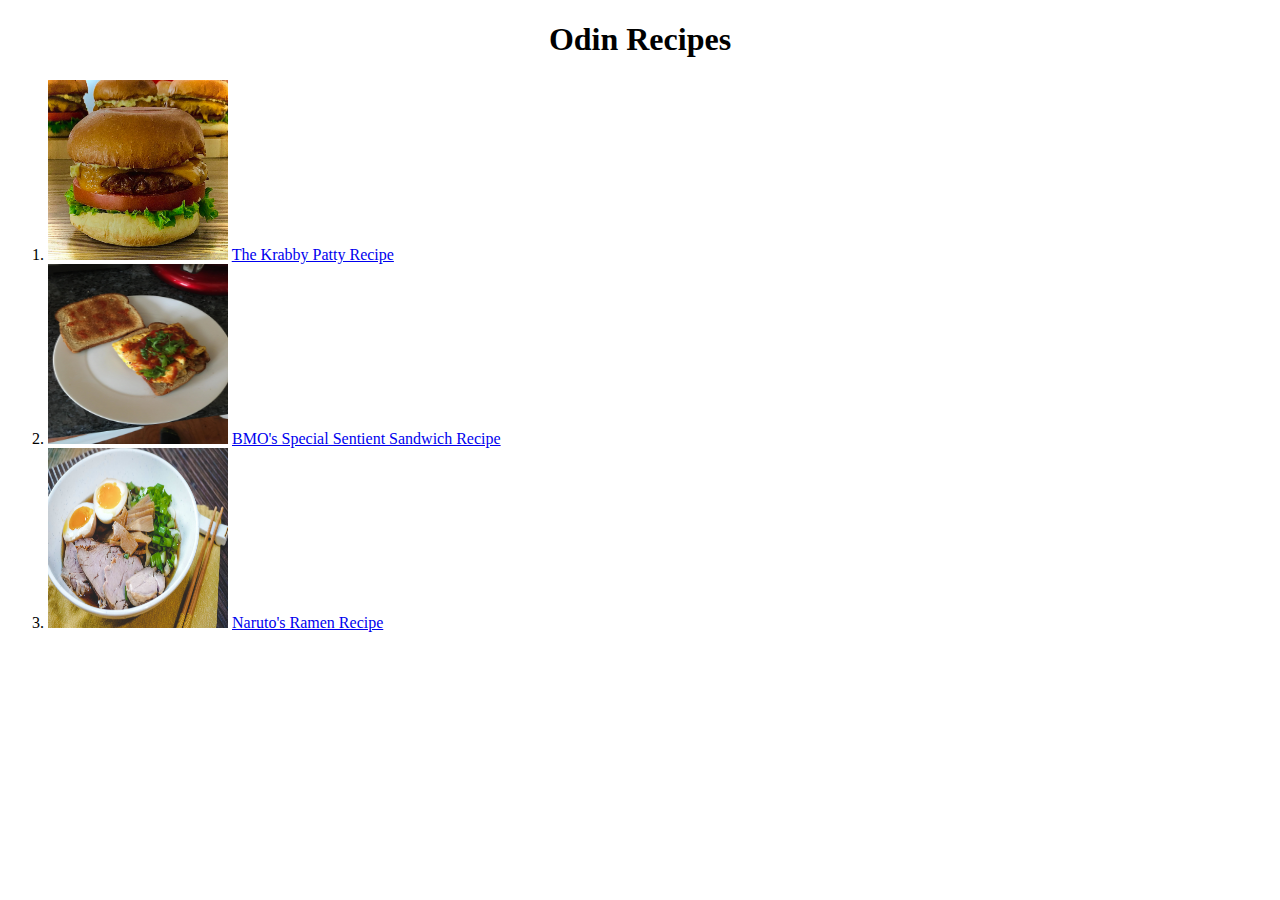
<file: index.html>
<!DOCTYPE html>
<html lang="en">

  <head>
    <meta charset="utf-8">
    <title>Odin Recipes Project</title>
    <link rel="stylesheet" href="styles.css">
  </head>
    <body>
      <h1>Odin Recipes</h1>

      <ol>
      <!-- First Recipe Krabby Patty -->
      <li><img src="images/krabbypattyburger.jpg"
           alt="a krabby patty burger recipe"
           width="180"
           height="180" />
        <a class="recipename" href="recipes/krabbypatty.html">
        The Krabby Patty Recipe</a></li>

      <!-- Second Recipe SS Sandwich-->
      <li><img src="images/specialsentientsandwich.jpg"
           alt="a special sentient sandwich recipe"
           width="180"
           height="180" />

        <a class="recipename" href="recipes/specialsentientsandwich.html">
        BMO's Special Sentient Sandwich Recipe</a></li>

      <!-- Third Recipe Naruto's Ramen -->
      <li><img src="images/narutoramen.jpg"
           alt="a naruto ramen recipe" 
           width="180"
           height=180" />

        <a class="recipename" href="recipes/narutoramen.html">
        Naruto's Ramen Recipe</a> </li>

      </ol>
    </body>

  </head>

</html>
</file>
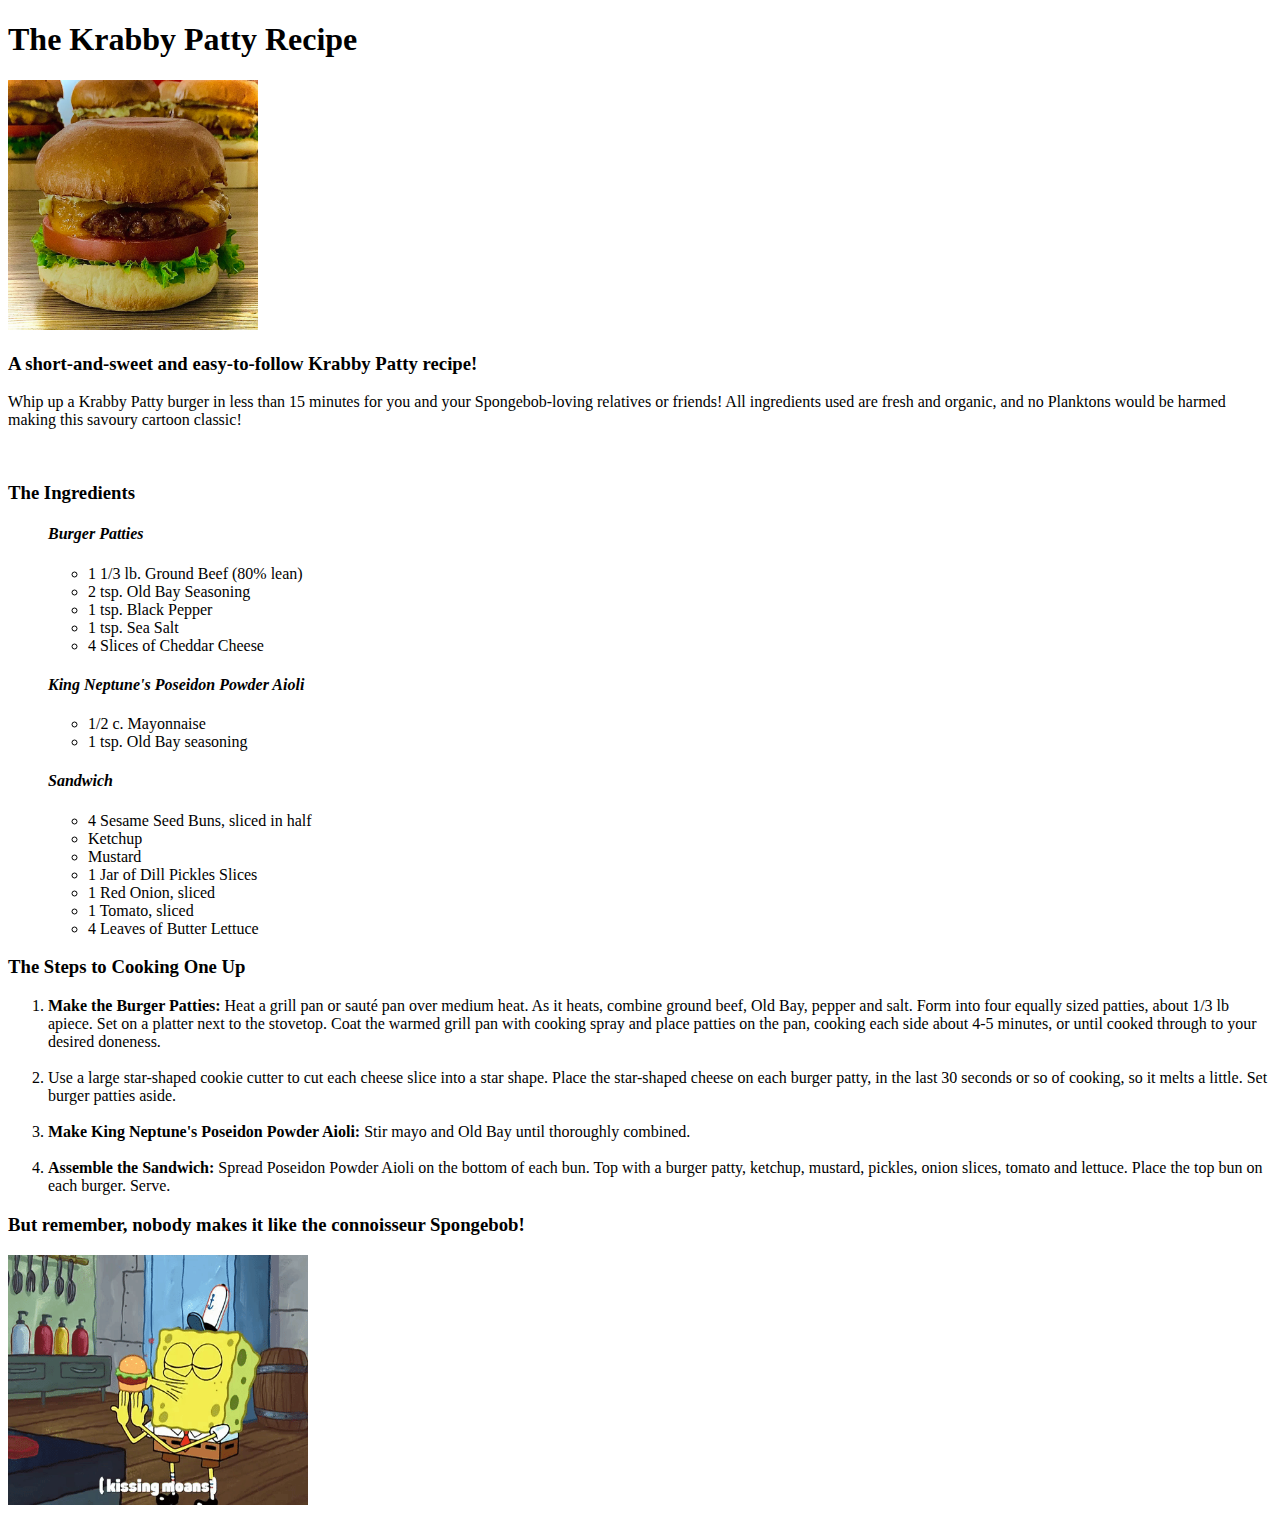
<file: recipes/krabbypatty.html>
<!DOCTYPE html>
<html lang="en">

  <head>
    <meta charset="utf-8">
    <title>Krabby Patty</title>

    <!-- First body is a short desc and para to the Krabby Patty recipe-->
    <body>
      <h1>The Krabby Patty Recipe</h1>
        <img src="../images/krabbypattyburger.jpg"
             alt="a krabby patty burger recipe"
             width="250"
             height="250" />
          <h3>A short-and-sweet and easy-to-follow Krabby Patty recipe!</h3>
            <p>Whip up a Krabby Patty burger in less
              than 15 minutes for you and your Spongebob-loving relatives or friends!
              All ingredients used are fresh and organic, and no Planktons would be harmed
              making this savoury cartoon classic!</p>

              <br>

    <!-- Second section contains ingredients required -->
      <strong><h3>The Ingredients</h3></strong>
        <ul>
         <strong><em><h4>Burger Patties</h4></em></strong>
           <ul>
              <li>1 1/3 lb. Ground Beef (80% lean)</li>
              <li>2 tsp. Old Bay Seasoning</li>
              <li>1 tsp. Black Pepper</li>
              <li>1 tsp. Sea Salt</li>
              <li>4 Slices of Cheddar Cheese</li>
           </ul>
         <strong><em><h4>King Neptune's Poseidon Powder Aioli</h4></em></strong>
           <ul>
              <li>1/2 c. Mayonnaise</li>
              <li> 1 tsp. Old Bay seasoning</li>
           </ul>
         <strong><em><h4>Sandwich</h4></em></strong>
           <ul>
              <li>4 Sesame Seed Buns, sliced in half</li>
              <li>Ketchup</li>
              <li>Mustard</li>
              <li>1 Jar of Dill Pickles Slices</li>
              <li>1 Red Onion, sliced</li>
              <li>1 Tomato, sliced</li>
              <li>4 Leaves of Butter Lettuce</li>
           </ul>
       </ul>
      <strong><h3>The Steps to Cooking One Up</h3></strong>
       <ol>
        <li><b>Make the Burger Patties:</b> Heat a grill pan or sauté pan over medium heat. As it heats, combine ground beef, Old Bay, pepper and salt. Form into four equally sized patties, about 1/3 lb apiece. Set on a platter next to the stovetop. Coat the warmed grill pan with cooking spray and place patties on the pan, cooking each side about 4-5 minutes, or until cooked through to your desired doneness. </li>
        <br><li>Use a large star-shaped cookie cutter to cut each cheese slice into a star shape. Place the star-shaped cheese on each burger patty, in the last 30 seconds or so of cooking, so it melts a little. Set burger patties aside.</li>
        <br><li><b>Make King Neptune's Poseidon Powder Aioli:</b> Stir mayo and Old Bay until thoroughly combined. </li>
        <br><li><b>Assemble the Sandwich:</b> Spread Poseidon Powder Aioli on the bottom of each bun. Top with a burger patty, ketchup, mustard, pickles, onion slices, tomato and lettuce. Place the top bun on each burger. Serve.</li>
      </ol>
      <h3>But remember, nobody makes it like the connoisseur Spongebob!</h3>
      <img src="../images/spongebobkrabbypatty.gif"
           alt="funny gif of spongebob krabby patty appreciation"
           width="300"
           height="250" />
      </body>
  </head>

</html>
</file>
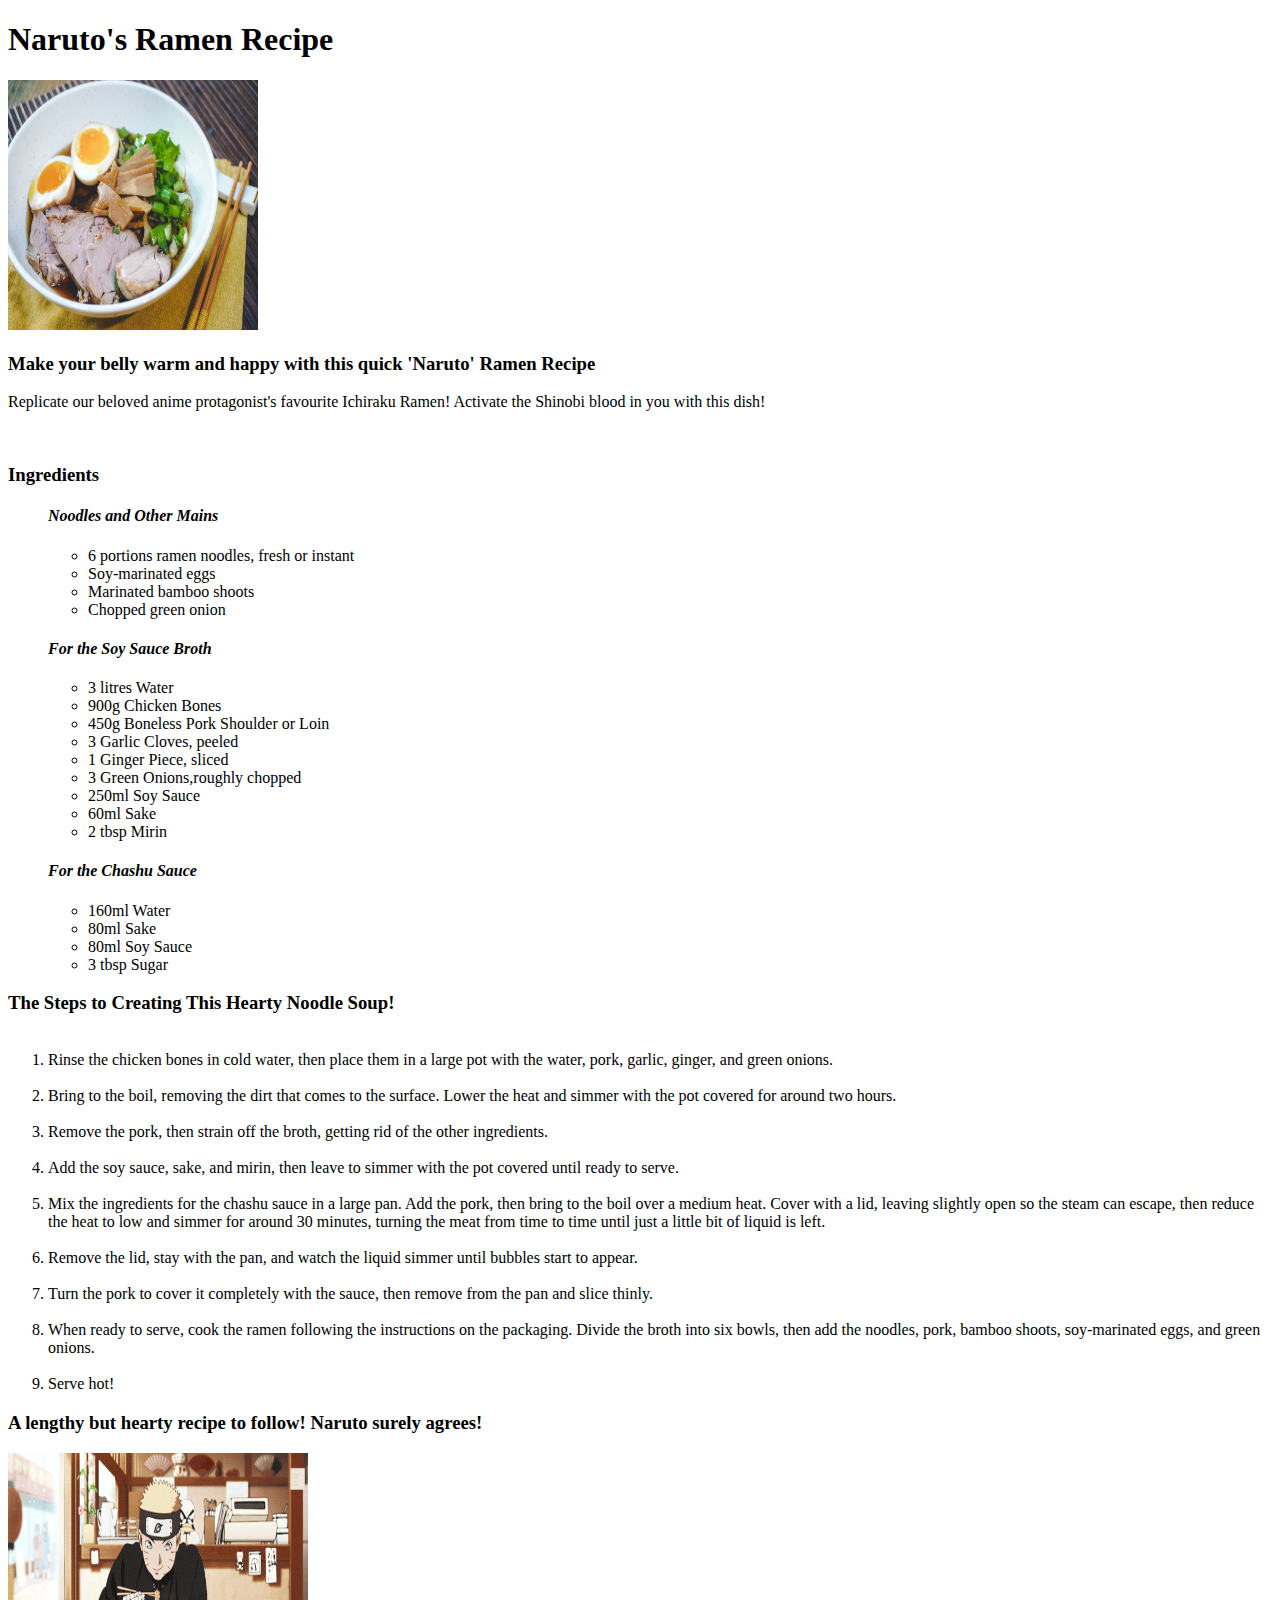
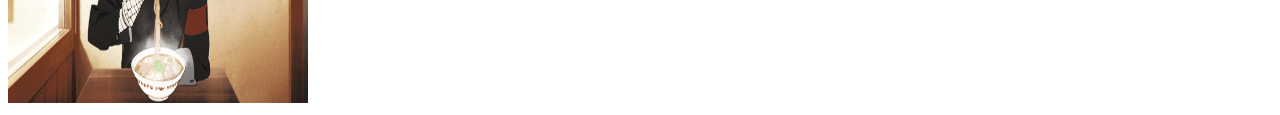
<file: recipes/narutoramen.html>
<!DOCTYPE html>
<html lang="en">

  <head></head>
    <meta charset="utf-8">
    <title>Naruto's Ramen</title>

    <!-- First section is a short desc and para to the Naruto Ramen recipe-->
    <body>
      <h1>Naruto's Ramen Recipe</h1>
        <img src="../images/narutoramen.jpg"
             alt="a naruto ramen recipe"
             width="250"
             height="250" />
             <h3>Make your belly warm and happy with this quick 'Naruto' Ramen Recipe</h3>
              <p>Replicate our beloved anime protagonist's favourite Ichiraku Ramen!
              Activate the Shinobi blood in you with this dish!</p>

                <br>

    <!-- Second section contains ingredients required-->
      <strong><h3>Ingredients</h3></strong>
        <ul>
          <strong><em><h4>Noodles and Other Mains</h4></em></strong>
           <ul>
              <li>6 portions ramen noodles, fresh or instant</li>
               <li>Soy-marinated eggs</li>
               <li>Marinated bamboo shoots</li>
               <li>Chopped green onion</li>
           </ul>
          <strong><em><h4>For the Soy Sauce Broth</h4></em></strong>
           <ul>
              <li>3 litres Water</li>
              <li>900g Chicken Bones</li>
              <li>450g Boneless Pork Shoulder or Loin</li>
              <li>3 Garlic Cloves, peeled</li>
              <li>1 Ginger Piece, sliced</li>
              <li>3 Green Onions,roughly chopped</li>
              <li>250ml Soy Sauce</li>
              <li>60ml Sake</li>
              <li>2 tbsp Mirin</li>
           </ul>
          <strong><em><h4>For the Chashu Sauce</h4></em></strong>
           <ul>
              <li>160ml Water</li>
              <li>80ml Sake</li>
              <li>80ml Soy Sauce</li>
              <li>3 tbsp Sugar</li>
           </ul>
        </ul>

      <strong><h3>The Steps to Creating This Hearty Noodle Soup!</h3></strong>        
        <ol>
          <br><li>Rinse the chicken bones in cold water, then place them in a large pot with the water, pork, garlic, ginger, and green onions.</li>  
          <br><li>Bring to the boil, removing the dirt that comes to the surface. Lower the heat and simmer with the pot covered for around two hours.</li>
          <br><li>Remove the pork, then strain off the broth, getting rid of the other ingredients.</li>
          <br><li>Add the soy sauce, sake, and mirin, then leave to simmer with the pot covered until ready to serve.</li>
          <br><li>Mix the ingredients for the chashu sauce in a large pan. Add the pork, then bring to the boil over a medium heat. Cover with a lid, leaving slightly open so the steam can escape, then reduce the heat to low and simmer for around 30 minutes, turning the meat from time to time until just a little bit of liquid is left.</li>
          <br><li>Remove the lid, stay with the pan, and watch the liquid simmer until bubbles start to appear.</li>
          <br><li>Turn the pork to cover it completely with the sauce, then remove from the pan and slice thinly.</li>
          <br><li>When ready to serve, cook the ramen following the instructions on the packaging. Divide the broth into six bowls, then add the noodles, pork, bamboo shoots, soy-marinated eggs, and green onions.</li>
          <br><li>Serve hot!</li>
        </ol>

        <h3>A lengthy but hearty recipe to follow! Naruto surely agrees!</h3>
        <img src="../images/narutoeatingramen.gif"
        alt="funny gif of naruto ramen appreciation"
        width="300"
        height="250" />
      </body>

  </head>

</html>
</file>
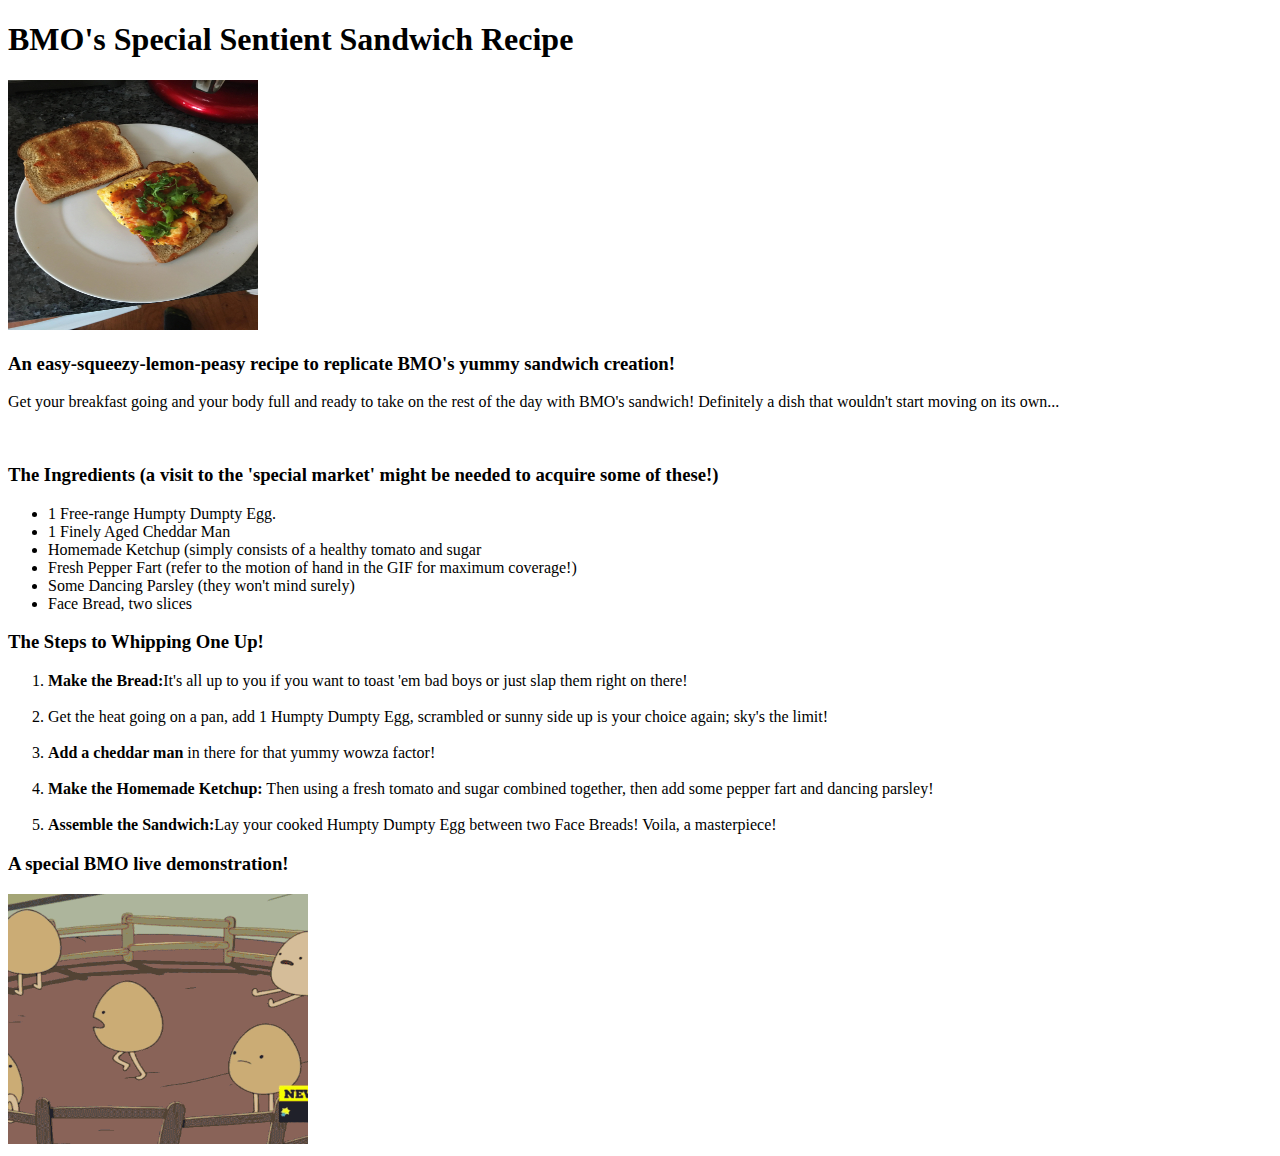
<file: recipes/specialsentientsandwich.html>
<!DOCTYPE html>
<html lang="en">

  <head>
    <meta charset="utf-8">
    <title>BMO's SS Sandwich</title>

    <!-- First section is a short desc and para to the BMO's sandwich recipe-->
    <body>
      <h1>BMO's Special Sentient Sandwich Recipe</h1>
        <img src="../images/specialsentientsandwich.jpg"
             alt="a special sentient sandwich recipe"
             width="250"
             height="250" />
             <h3>An easy-squeezy-lemon-peasy recipe to replicate BMO's yummy sandwich creation!</h3>
              <p>Get your breakfast going and your body full and ready to take on the rest of the day
                with BMO's sandwich! Definitely a dish that wouldn't start moving on its own...</p>

                <br>

    <!-- Second section contains ingredients required -->
      <strong><h3>The Ingredients (a visit to the 'special market' might be needed to acquire some of these!)</h3></strong>
        <ul>
          <li>1 Free-range Humpty Dumpty Egg.</li>
          <li>1 Finely Aged Cheddar Man</li>
          <li>Homemade Ketchup (simply consists of a healthy tomato and sugar</li>
          <li>Fresh Pepper Fart (refer to the motion of hand in the GIF for maximum coverage!)</li>
          <li>Some Dancing Parsley (they won't mind surely)</li>
          <li>Face Bread, two slices</li>
        </ul>

      <strong><h3>The Steps to Whipping One Up!</h3></strong>
       <ol>
        <li><b>Make the Bread:</b>It's all up to you if you want to toast 'em bad boys or just slap them right on there!</li>
        <br><li>Get the heat going on a pan, add 1 Humpty Dumpty Egg, scrambled or sunny side up is your choice again; sky's the limit!</li>
        <br><li><b>Add a cheddar man</b> in there for that yummy wowza factor!</li>
        <br><li><b>Make the Homemade Ketchup:</b> Then using a fresh tomato and sugar combined together, then add some pepper fart and dancing parsley!</li>
        <br><li><b>Assemble the Sandwich:</b>Lay your cooked Humpty Dumpty Egg between two Face Breads! Voila, a masterpiece!</li>
      </ol>

      <h3>A special BMO live demonstration!</h3>
      <img src="../images/bmomakingthesssanwich.gif"
           alt="funny gif of BMO showcasing the way to make the ss sandwich"
           width="300"
           height="250" />

      </body>

  </head>

</html>
</file>
<file: styles.css>
.column {
  float: left
  width: 33.3%;
  padding: 5px;
  box-sizing: border-box;
}

.column img {
  width: auto;
}

.row::after {
  content: "";
  clear: both;
  display: table;
}

h1 {
  text-align: center;
}

.recipename {
  text-align: center;
}
</file>
